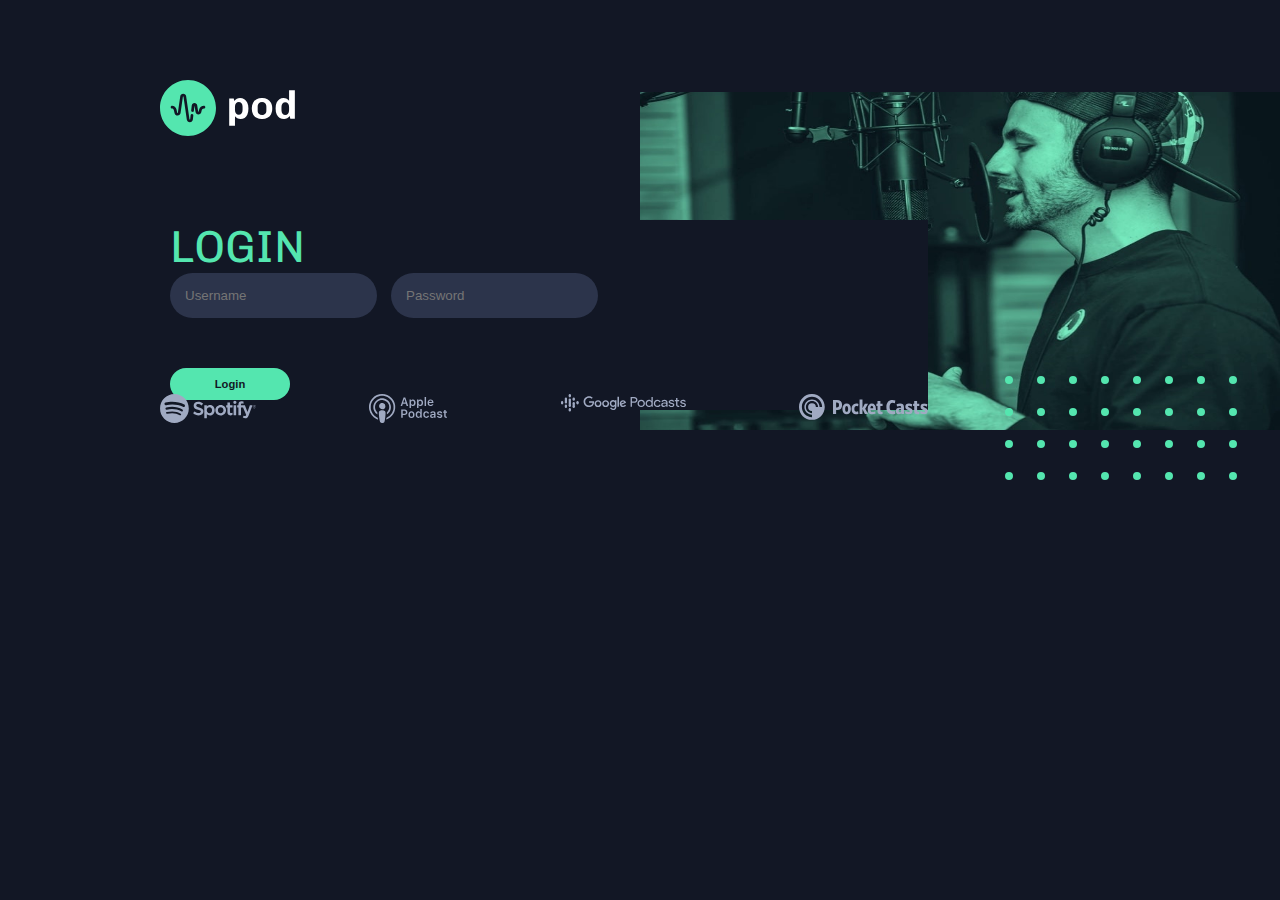
<file: index.html>
<!DOCTYPE html>
<html lang="en">
<head>
    <meta charset="UTF-8">
    <meta http-equiv="X-UA-Compatible" content="IE=edge">
    <meta name="viewport" content="width=device-width, initial-scale=1.0">
    <title>pod - login</title>
    <link rel="preconnect" href="https://fonts.googleapis.com">
    <link rel="preconnect" href="https://fonts.gstatic.com" crossorigin>
    <link href="https://fonts.googleapis.com/css2?family=Chivo:wght@300&display=swap" rel="stylesheet">
    <link rel="stylesheet" type="text/css" href="./static/css/styles.css">
    
</head>
<body>
    <main>
        <header class="pod">
            <img src="./static/images/desktop/logo.svg">
        </header>
        <div class="image-container">
         <img src="./static/images/desktop/image-host.jpg">
        </div>
        <section class="information_container">
            <h1 class="title">Login</h1>
            <input type="text" id="username" class="text_box" placeholder="Username">
            <input type="password" id="password" class="text_box" placeholder="Password">
            <p id="error"></p>
            <a href="discover.html"><input type="submit" id="login" class="button_rules" value="Login"></a>
        </section>
        <section class="brans">
            <img src="./static/images/desktop/spotify.svg">
            <img src="./static/images/desktop/apple-podcast.svg">
            <img src="./static/images/desktop/google-podcasts.svg">
            <img src="./static/images/desktop/pocket-casts.svg">
        </div>
    </main>
</body>
</html>
</file>
<file: static/css/styles.css>
body {
    padding: 0;
    background-color: #121725;
    font-family: 'Chivo', sans-serif; 
    position: relative;
    width: 100%;
}


* {
    margin-block-start: 0px;
    margin-block-end: 0px;
    margin: 0;
    padding: 0;
}

main {
    min-width: 100%;
    max-width: 100%;
}

.pod {
    padding: 80px 0;
    padding-left: 10em;
}

p {
    padding: 10px;
}

.image-container {
    transform: translate(40em, -8em);
    width: 50%;
    height: 80%;
    position: absolute;
    background-color: green;
}

.image-container img {
    width: 100%;
    height: 100%;
}

section.information_container::after {
    content: "";
    background-repeat: no-repeat;
    position: absolute;
    top: 82%;
    left: 110%;
    width: 120%;
    height: 120%;
    background-image: url(../images/desktop/bg-pattern-dots.svg);
    z-index: 1;
}

section.information_container {
    background-color: #121725;
    color: #979797;
    height: 80%;
    margin-left: 10em;
    width: 60%;
    position: relative;
}

h1.title {
    text-transform: uppercase;
    color: #54E6AF;
    font-size: 2.8em;
    font-style: normal;
    font-weight: normal;
}

section.information_container p, h2, h1 {
    padding-left: 10px;
}

input.text_box {
    background-color: #2C344B;
    color: white;
    border: none;
    border-radius: 25px;
    max-width: 57%;
    margin-left: 10px;
    padding: 15px;
}

input.text_box:hover {
    outline: none;
}

#username {
    margin-bottom: 20px;
}

#error {
    font-size: 5px;
    visibility: hidden;
}

.button_rules {
    background-color: #54E6AF;
    margin-top: 10px;
    margin: 10px;
    width: 120px;
    padding: 10px;
    border-radius: 25px;
    border: none;
    font-style: normal;
    font-weight: 900;
    color: #121725;
    font-size: 0.7em;
}

.button_rules:hover { 
    background-color: #B3FFE2;
}

.login_screen {
    display: flex;
    flex-direction: column;
}

section.brans {
    margin-left: 10em;
    max-width: 60%;
    display: flex;
    justify-content: space-between;
    margin-top: -1em;
}

section.brans img {
    z-index: 1;
    height: 100%;
}



.card {
    display: flex;
    flex-direction: column;
    align-items: center;
    margin-left: 10px;
}

.search-results {
    display: flex;
    padding: 20px;
    flex-wrap: wrap;
}

.card-image {
    background-color: #54E6AF;
    border-radius: 25px;
    width: 160px;
    height: 160px;
}

.card p {
    margin-block-start: 0px;
    margin-block-end: 0px;
}
.podcast_title {
    font-weight: bold;
    font-size: 18px;
    line-height: 28px;
    color: white;
    padding: 5px;
}
@media only screen and (min-width: 540px) and (max-width: 1025px) {

    body {
        overflow: hidden;
    }
    .image-container {
        transform: translate(0, -4em);
        width: 100%;
        height: 80%;
        position: absolute;
        background-color: green;
    }
    .pod {
        padding: 10px 0;
        margin-left: 0px;
        margin-bottom: 60px;
        padding-left: 25px;
    }

    section.information_container {
        margin-left: 0px;
        min-width: 0px;
    }

    section.brans {
        margin-left: 0px;
        min-width: 0px;    
    }


    .search-results {
        display: flex;
        justify-content: center;
        flex-wrap: wrap;
    }
    section.information_container::after {
        background-image: none;
    }
}
@media only screen and (max-width: 480px) {
    .image-container {
        background-image: url(../images/mobile/image-host.jpg);
        background-size: contain;
        background-repeat: no-repeat;
        transform: none;
        width: 100%;
        height: 100%;
        position: absolute;
        background-color: green;
    }

    .image-container img {
        width: 0;
        height: 0;
    }
    .pod {
        padding: 10px 0;

        padding-left: 10px;
        margin-bottom: 15px;
    }

    section.information_container { 
        margin-left: 0px;
        min-width: 0px;
        max-width: 100%;
        display: flex;
        flex-direction: column;
        align-items: center;
        min-height: 80vh;
        background-color: rgb(18 23 37 / 20%);
    }

    section.brans {
        margin-left: 0px;
        width: 100%; 
        display: flex;
        justify-content: center;
        flex-wrap: wrap;
        min-width: 0px;
        max-width: none;

    }
    .brans img {
        width: 30%;
        padding: 10px;
    }

    section.information_container::after {
        background-image: none;
    }
    .search-results {
        display: flex;
        padding: 5px;
        justify-content: center;
        flex-wrap: wrap;
    }
}
</file>
